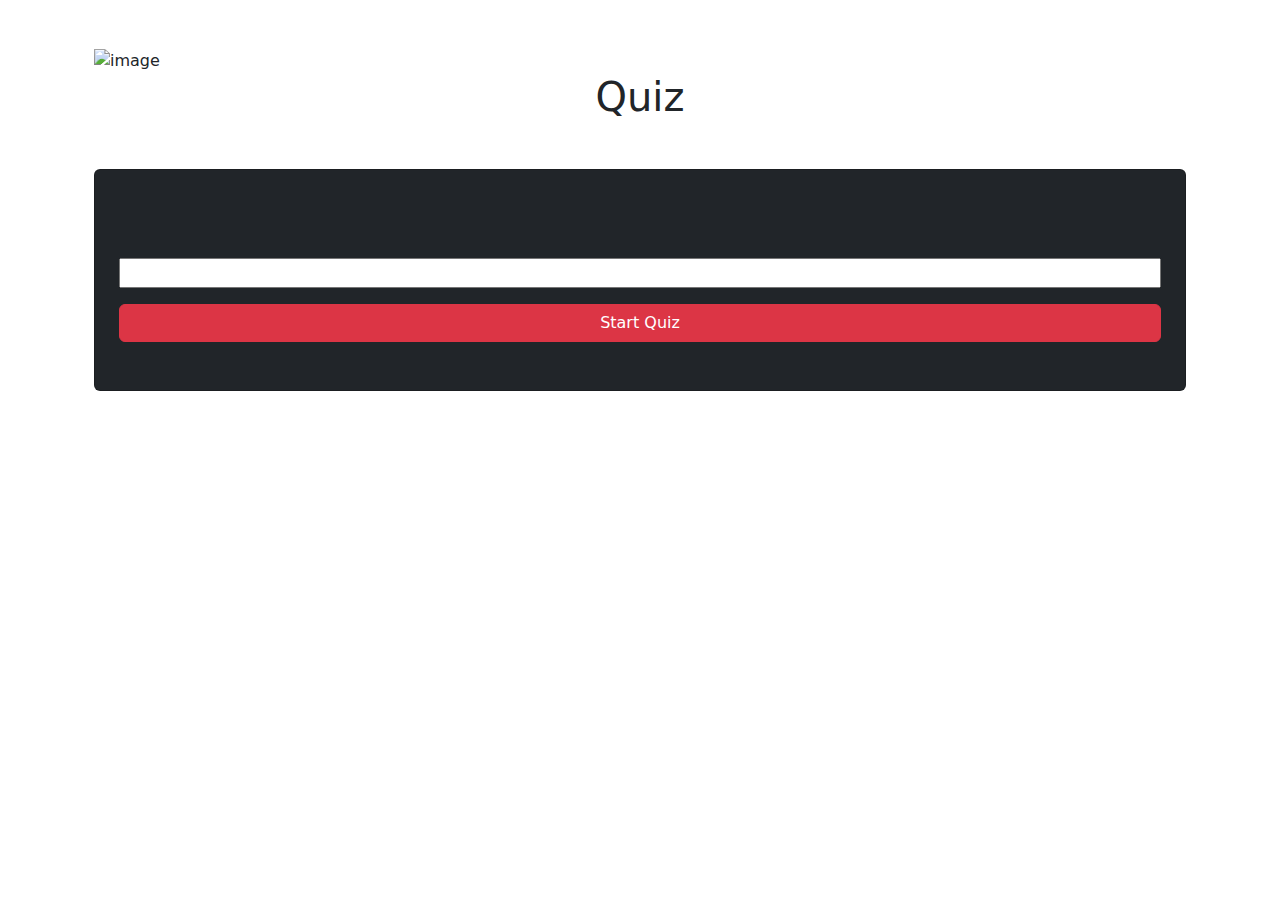
<file: src/main/resources/templates/index.html>
<!DOCTYPE html>
<html xmlns="http://www.w3.org/1999/xhtml"
      xmlns:th="http://www.thymeleaf.org">
<head>
	<meta charset="UTF-8">
	<meta http-equiv="X-UA-Compatible" content="IE=edge">
    <meta name="viewport" content="width=device-width, initial-scale=1.0">
	<!-- Bootstrap CSS -->
	<link href="https://cdn.jsdelivr.net/npm/bootstrap@5.0.0-beta2/dist/css/bootstrap.min.css" rel="stylesheet">
	<link rel="stylesheet" th:href="@{/css/index.css}">
	<title>Home Page</title>
</head>
<body>
	
	<!-- Importing NavBar -->
	<div th:insert="navbar.html :: navbar"></div>

	<!-- Main Container Start -->
	<div class="main-container container py-5 px-4">
		<div class="image-box">
			<img th:src="@{/images/exam.svg}" alt="image">
		</div>
		<div class="text-box">
			<h1 class="mb-5 text-center">Quiz</h1>
			<form class="card bg-dark py-5 px-4" action="/quiz" method="POST">
				<p>Enter Your Name</p>
				<input type="text" name="username" />
				<p class="text-danger warning" th:if="${warning}" th:text="${warning}"></p>
				<button type="submit" class="btn btn-danger">Start Quiz</button>
			</form>
		</div>
	</div>
	
	<!-- Importing Footer -->
	<div th:insert="footer.html :: footer"></div>
	
	<!-- Bootstrap JS -->
	<script src="https://cdn.jsdelivr.net/npm/bootstrap@5.0.0-beta2/dist/js/bootstrap.bundle.min.js"></script>
</body>
</html>
</file>
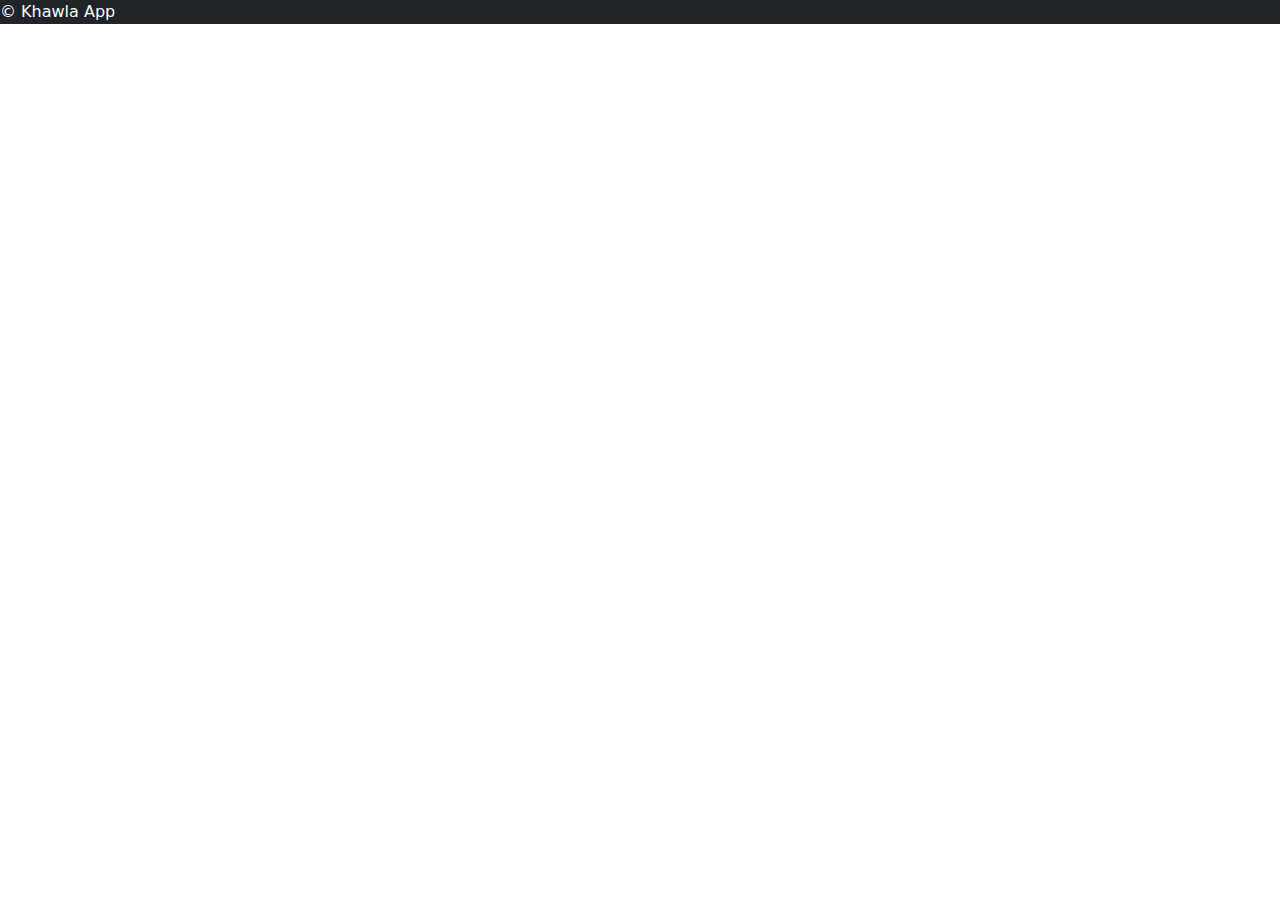
<file: src/main/resources/templates/footer.html>
<!DOCTYPE html>
<html xmlns="http://www.w3.org/1999/xhtml"
      xmlns:th="http://www.thymeleaf.org">
<head th:fragment="headerfiles">
	<meta charset="ISO-8859-1">
	<!-- Bootstrap CSS -->
	<link href="https://cdn.jsdelivr.net/npm/bootstrap@5.0.0-beta2/dist/css/bootstrap.min.css" rel="stylesheet">
</head>
<body>
	
	<footer class="bg-dark text-light" th:fragment="footer">
		<p>&copy; Khawla App</p>
	</footer>
	
	<!-- Bootstrap JS -->
	<script src="https://cdn.jsdelivr.net/npm/bootstrap@5.0.0-beta2/dist/js/bootstrap.bundle.min.js"></script>
</body>
</html>
</file>
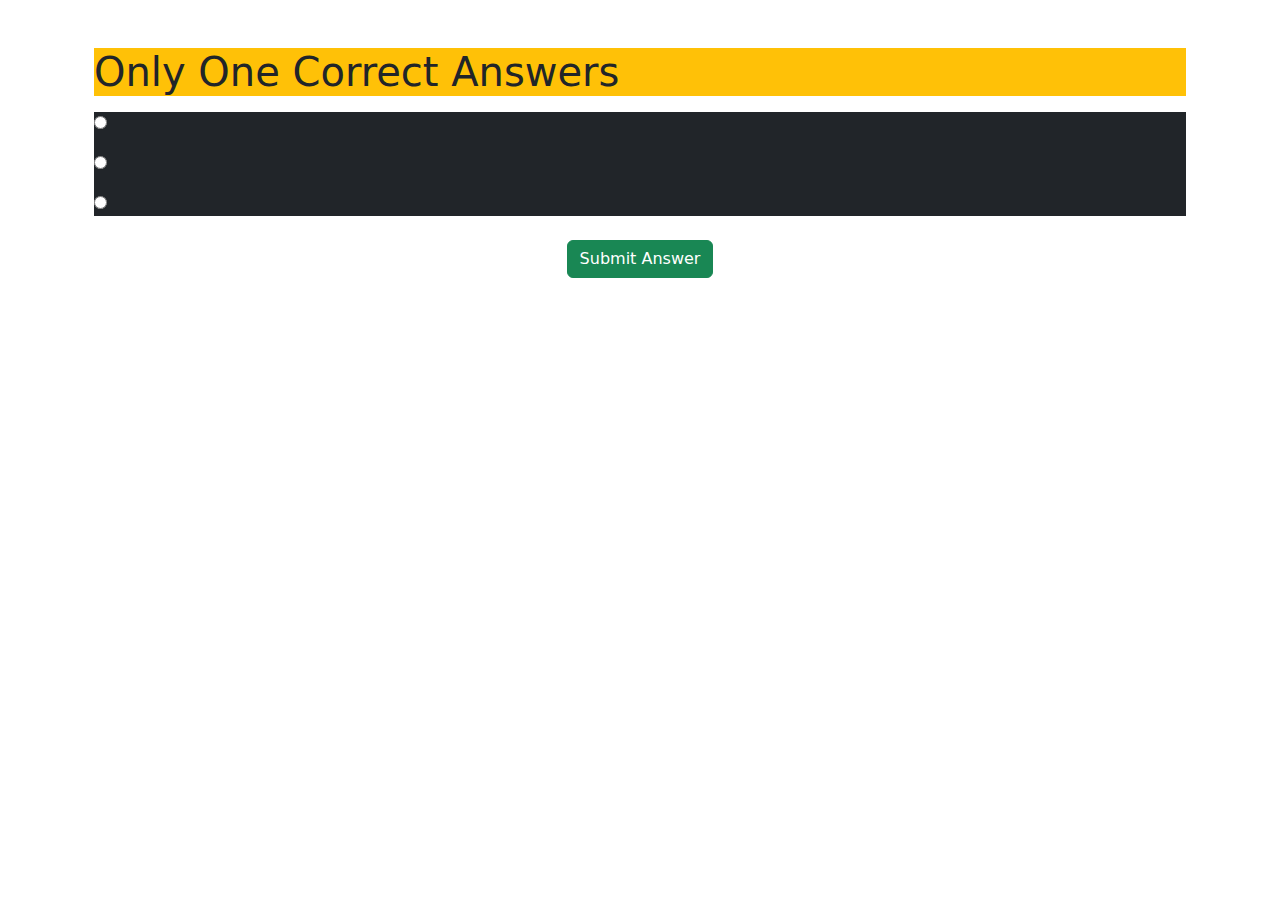
<file: src/main/resources/templates/quiz.html>
<!DOCTYPE html>
<html xmlns="http://www.w3.org/1999/xhtml"
      xmlns:th="http://www.thymeleaf.org">
<head>
	<meta charset="UTF-8">
	<meta http-equiv="X-UA-Compatible" content="IE=edge">
    <meta name="viewport" content="width=device-width, initial-scale=1.0">
    <!-- Bootstrap CSS -->
	<link href="https://cdn.jsdelivr.net/npm/bootstrap@5.0.0-beta2/dist/css/bootstrap.min.css" rel="stylesheet">
	<link rel="stylesheet" th:href="@{/css/quiz.css}">
	<title>Quiz Page</title>
</head>
<body>

	<!-- Importing NavBar -->
	<div th:insert="navbar.html :: navbar"></div>
	
	<div class="container py-5 px-4">
		<h1 class="bg-warning text-dark">Only One Correct Answers</h1>
		
		<form action="submit" method="POST" th:object=${qForm}>
			<div class="ques-box bg-dark text-light" th:each="ques, i: ${qForm.questions}">
				<p class="title" th:text="${ques.title}"></p>
				
				<div class="option">
					<input type="radio" th:name="|questions[${i.index}].chose|" th:value="1" />
					<p th:text="${ques.optionA}"></p>
				</div>
				
				<div class="option">
					<input type="radio" th:name="|questions[${i.index}].chose|" th:value="2" />
					<p th:text="${ques.optionB}"></p>
				</div>
				
				<div class="option">
					<input type="radio" th:name="|questions[${i.index}].chose|" th:value="3" />
					<p th:text="${ques.optionC}"></p>
				</div>
				
				<input type="hidden" th:name="|questions[${i.index}].quesId|" th:value="${ques.quesId}" />
				<input type="hidden" th:name="|questions[${i.index}].title|" th:value="${ques.title}" />
				<input type="hidden" th:name="|questions[${i.index}].ans|" th:value="${ques.ans}" />
			</div>
			
			<button type="submit" class="btn btn-success d-block mx-auto mt-4">Submit Answer</button>
		</form>
	</div>

	<!-- Importing Footer -->
	<div th:insert="footer.html :: footer"></div>
	
	<!-- Bootstrap JS -->
	<script src="https://cdn.jsdelivr.net/npm/bootstrap@5.0.0-beta2/dist/js/bootstrap.bundle.min.js"></script>
</body>
</html>
</file>
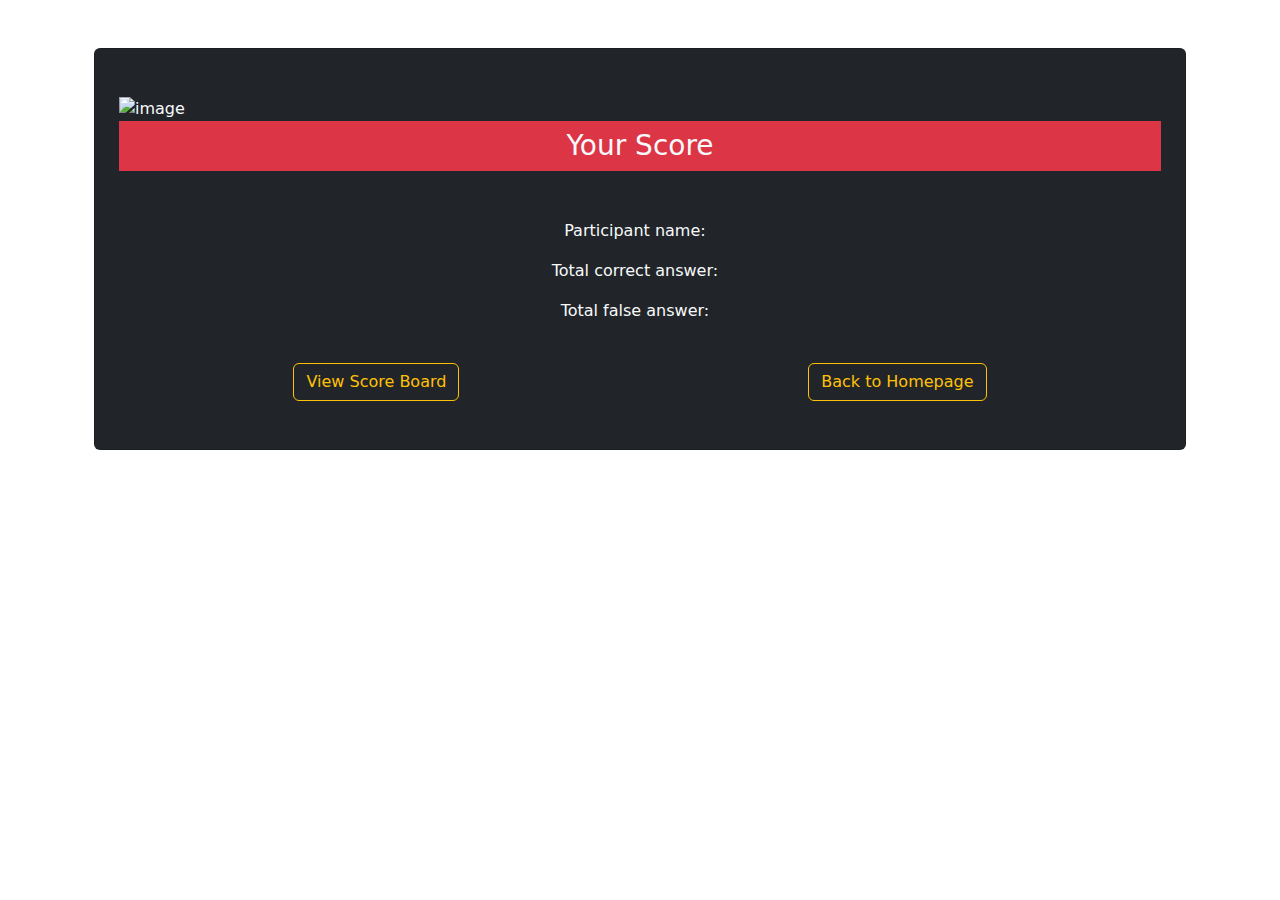
<file: src/main/resources/templates/result.html>
<!DOCTYPE html>
<html xmlns="http://www.w3.org/1999/xhtml"
      xmlns:th="http://www.thymeleaf.org">
<head>
	<meta charset="UTF-8">
	<meta http-equiv="X-UA-Compatible" content="IE=edge">
    <meta name="viewport" content="width=device-width, initial-scale=1.0">
    <!-- Bootstrap CSS -->
	<link href="https://cdn.jsdelivr.net/npm/bootstrap@5.0.0-beta2/dist/css/bootstrap.min.css" rel="stylesheet">
	<link rel="stylesheet" th:href="@{/css/result.css}">
	<title>Result Page</title>
</head>
<body>

	<!-- Importing NavBar -->
	<div th:insert="navbar.html :: navbar"></div>
	
	<!-- Main Container Start -->
	<div class="main-container container py-5 px-4">
		<div class="card bg-dark text-light py-5 px-4 mx-auto">
			<img th:src="@{/images/exam.svg}" alt="image">
			
			<h3 class="bg-danger text-center mb-5 p-2">Your Score</h3>
			
			<div class="d-flex justify-content-center">
				<p>Participant name:&nbsp;&nbsp;</p>
				<p th:if="${result}" th:text="${result.username}"></p>
			</div>
			
			<div class="d-flex justify-content-center">
				<p>Total correct answer:&nbsp;&nbsp;</p>
				<p th:if="${result}" th:text="${result.totalCorrect}"></p>
			</div>
			
			<div class="d-flex justify-content-center">
				<p>Total false answer:&nbsp;&nbsp;</p>
				<p th:if="${result}" th:text="5 - ${result.totalCorrect}"></p>
			</div>
			
			<div class="d-flex justify-content-center mt-4">
				<button type="button" th:onclick="window.location.href='/score'"
					class="btn btn-outline-warning mx-auto">View Score Board</button>
				<button type="button" th:onclick="window.location.href='/'"
					class="btn btn-outline-warning mx-auto">Back to Homepage</button>
			</div>
		</div>
	</div>
	
	<!-- Importing Footer -->
	<div th:insert="footer.html :: footer"></div>
	
	<!-- Bootstrap JS -->
	<script src="https://cdn.jsdelivr.net/npm/bootstrap@5.0.0-beta2/dist/js/bootstrap.bundle.min.js"></script>
</body>
</html>
</file>
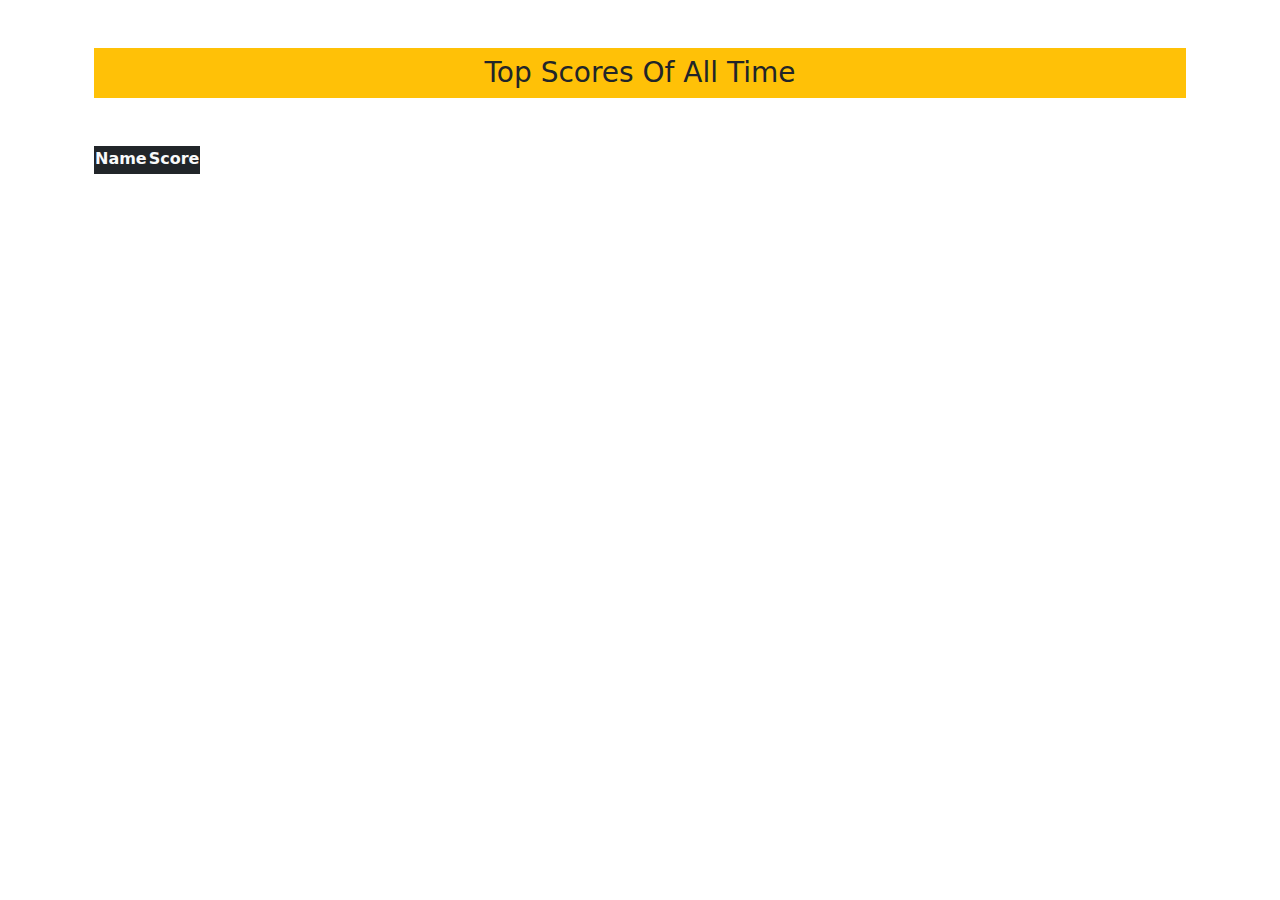
<file: src/main/resources/templates/scoreboard.html>
<!DOCTYPE html>
<html xmlns="http://www.w3.org/1999/xhtml"
      xmlns:th="http://www.thymeleaf.org">
<head>
	<meta charset="UTF-8">
	<meta http-equiv="X-UA-Compatible" content="IE=edge">
    <meta name="viewport" content="width=device-width, initial-scale=1.0">
    <!-- Bootstrap CSS -->
	<link href="https://cdn.jsdelivr.net/npm/bootstrap@5.0.0-beta2/dist/css/bootstrap.min.css" rel="stylesheet">
	<link rel="stylesheet" th:href="@{/css/score.css}">
	<title>Score Board</title>
</head>
<body>

	<!-- Importing NavBar -->
	<div th:insert="navbar.html :: navbar"></div>
	
	<!-- Main Container Start -->
	<div class="main-container container py-5 px-4">
		<h3 class="bg-warning text-center mb-5 p-2">Top Scores Of All Time</h3>
		
		<table class="bg-dark text-light">
			<tr>
				<th>Name</th>
				<th>Score</th>
			</tr>
			<tr th:each="score : ${sList}">
				<td th:text="${score.username}"></td>
				<td th:text="${score.totalCorrect}"></td>
			</tr>
		</table>
	</div>
	
	<!-- Importing Footer -->
	<div th:insert="footer.html :: footer"></div>
	
	<!-- Bootstrap JS -->
	<script src="https://cdn.jsdelivr.net/npm/bootstrap@5.0.0-beta2/dist/js/bootstrap.bundle.min.js"></script>
</body>
</html>
</file>
